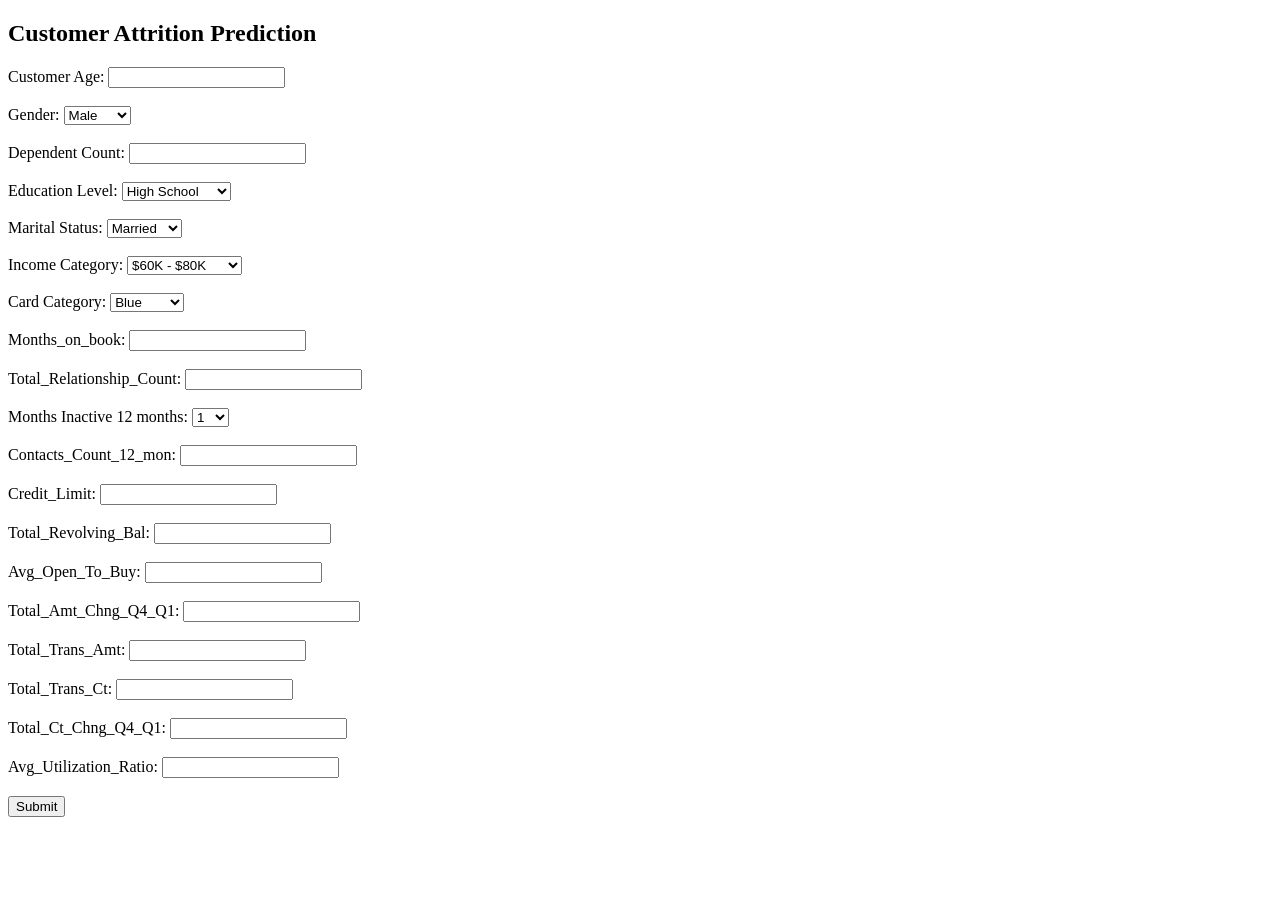
<file: churn prediction.html>
<!DOCTYPE html>
<html>
<head>
    <title>Customer Attrition Prediction</title>
</head>
<body>
    <h2>Customer Attrition Prediction</h2>
    
    <form action="/predict" method="post" onsubmit="return displayRandomOutcome();">
        <label for="Customer_Age">Customer Age:</label>
        <input type="text" id="Customer_Age" name="Customer_Age"><br><br>

        <label for="Gender">Gender:</label>
        <select id="Gender" name="Gender">
            <option value="M">Male</option>
            <option value="F">Female</option>
        </select><br><br>

        <label for="Dependent_count">Dependent Count:</label>
        <input type="text" id="Dependent_count" name="Dependent_count"><br><br>

        <label for="Education_Level">Education Level:</label>
        <select id="Education_Level" name="Education_Level">
            <option value="High School">High School</option>
            <option value="Graduate">Graduate</option>
            <option value="Uneducated">Uneducated</option>
            <option value="College">College</option>
            <option value="Post-Graduate">Post-Graduate</option>
            <option value="Doctorate">Doctorate</option>
        </select><br><br>

        <label for="Marital_Status">Marital Status:</label>
        <select id="Marital_Status" name="Marital_Status">
            <option value="Married">Married</option>
            <option value="Single">Single</option>
            <option value="Divorced">Divorced</option>
        </select><br><br>

        <label for="Income_Category">Income Category:</label>
        <select id="Income_Category" name="Income_Category">
            <option value="$60K - $80K">$60K - $80K</option>
            <option value="Less than $40K">Less than $40K</option>
            <option value="$80K - $120K">$80K - $120K</option>
            <option value="$40K - $60K">$40K - $60K</option>
            <option value="$120K +">$120K +</option>
        </select><br><br>

        <label for="Card_Category">Card Category:</label>
        <select id="Card_Category" name="Card_Category">
            <option value="Blue">Blue</option>
            <option value="Gold">Gold</option>
            <option value="Silver">Silver</option>
            <option value="Platinum">Platinum</option>
        </select><br><br>

        <label for="Months_on_book">Months_on_book:</label>
        <input type="text" id="Months_on_book" name="Customer_Age"><br><br>

        <label for="Total_Relationship_Count">Total_Relationship_Count:</label>
        <input type="text" id="Total_Relationship_Count" name="Total_Relationship_Count"><br><br>

        <label for="Months_Inactive_12_mon">Months Inactive 12 months:</label>
        <select id="Months_Inactive_12_mon" name="Months_Inactive_12_mon">
            <option value="1">1</option>
            <option value="2">2</option>
            <option value="3">3</option>
            <option value="4">4</option>
            <option value="5">5</option>
            <option value="6">6</option>
            <option value="7">7</option>
            <option value="8">8</option>
            <option value="9">9</option>
            <option value="10">10</option>
            <option value="11">11</option>
            <option value="12">12</option>
        </select><br><br>

        <label for="Contacts_Count_12_mon">Contacts_Count_12_mon:</label>
        <input type="text" id="Contacts_Count_12_mon" name="Contacts_Count_12_mon"><br><br>

        <label for="Credit_Limit">Credit_Limit:</label>
        <input type="text" id="Credit_Limit" name="Credit_Limit"><br><br>

        <label for="Total_Revolving_Bal">Total_Revolving_Bal:</label>
        <input type="text" id="Total_Revolving_Bal" name="Total_Revolving_Bal"><br><br>

        <label for="Avg_Open_To_Buy">Avg_Open_To_Buy:</label>
        <input type="text" id="Avg_Open_To_Buy" name="Avg_Open_To_Buy"><br><br>

        <label for="Total_Amt_Chng_Q4_Q1">Total_Amt_Chng_Q4_Q1:</label>
        <input type="text" id="Total_Amt_Chng_Q4_Q1" name="Total_Amt_Chng_Q4_Q1"><br><br>

        <label for="Total_Trans_Amt">Total_Trans_Amt:</label>
        <input type="text" id="Total_Trans_Amt" name="Total_Trans_Amt"><br><br>

        <label for="Total_Trans_Ct">Total_Trans_Ct:</label>
        <input type="text" id="Total_Trans_Ct" name="Total_Trans_Ct"><br><br>

        <label for="Total_Ct_Chng_Q4_Q1">Total_Ct_Chng_Q4_Q1:</label>
        <input type="text" id="Total_Ct_Chng_Q4_Q1" name="Total_Ct_Chng_Q4_Q1"><br><br>

        <label for="Avg_Utilization_Ratio">Avg_Utilization_Ratio:</label>
        <input type="text" id="Avg_Utilization_Ratio" name="Avg_Utilization_Ratio"><br><br>

       

        <input type="submit" value="Submit">
    </form>

    <script>
        function displayRandomOutcome() {
            var outcomes = [
                "This customer is likely to be churned!!",
                "This customer is likely to continue!!"
            ];

            var randomOutcome = outcomes[Math.floor(Math.random() * outcomes.length)];
            alert(randomOutcome);
            return false; 
        }
    </script>
</body>
</html>
</file>
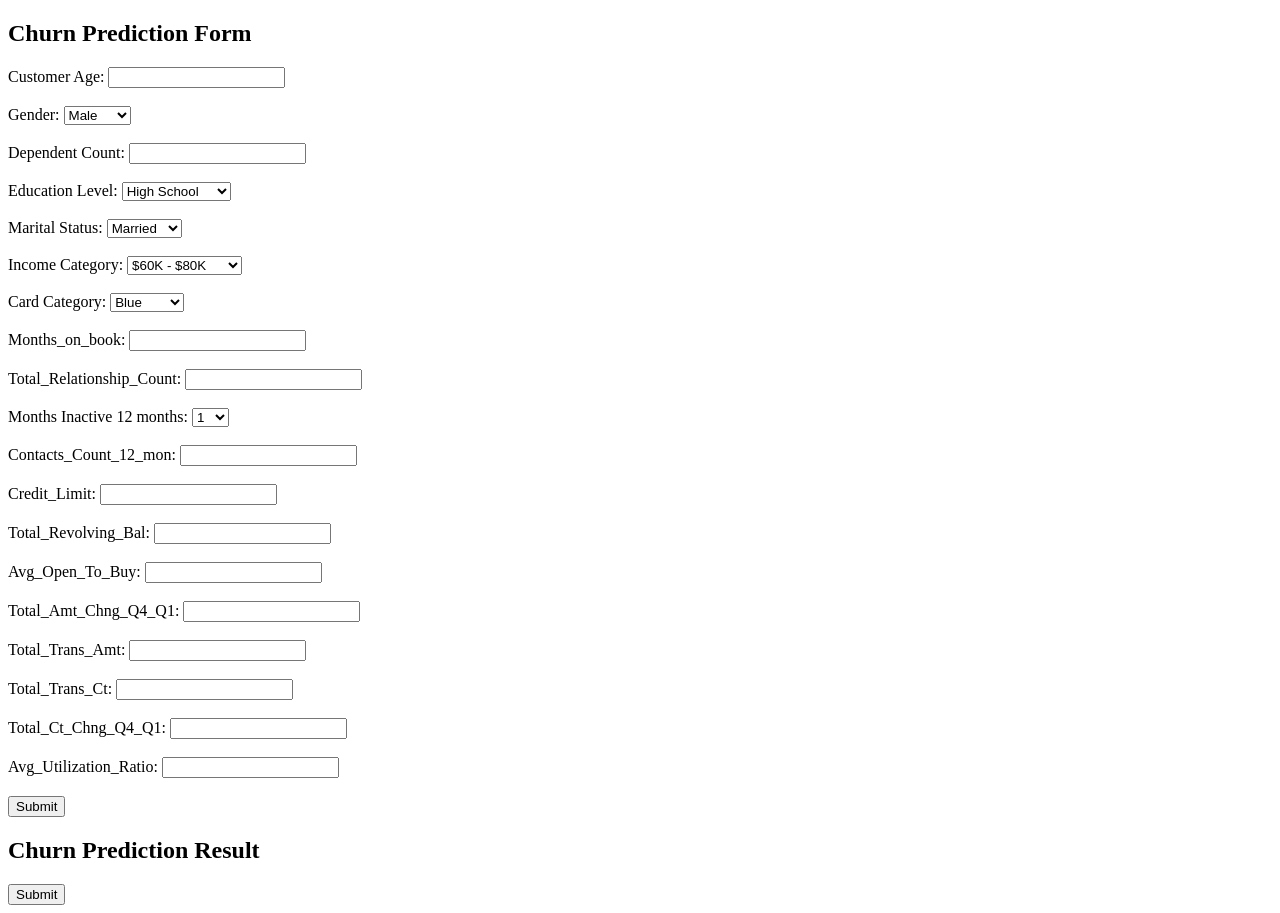
<file: churn_prediction.html>
<!DOCTYPE html>
<html>
<head>
    <title>Churn Prediction Form</title>
</head>
<body>
    <h2>Churn Prediction Form</h2>
    <form action="/predict" method="post">
        <label for="Customer_Age">Customer Age:</label>
        <input type="text" id="Customer_Age" name="Customer_Age"><br><br>

        <label for="Gender">Gender:</label>
        <select id="Gender" name="Gender">
            <option value="M">Male</option>
            <option value="F">Female</option>
        </select><br><br>

        <label for="Dependent_count">Dependent Count:</label>
        <input type="text" id="Dependent_count" name="Dependent_count"><br><br>

        <label for="Education_Level">Education Level:</label>
        <select id="Education_Level" name="Education_Level">
            <option value="High School">High School</option>
            <option value="Graduate">Graduate</option>
            <option value="Uneducated">Uneducated</option>
            <option value="College">College</option>
            <option value="Post-Graduate">Post-Graduate</option>
            <option value="Doctorate">Doctorate</option>
        </select><br><br>

        <label for="Marital_Status">Marital Status:</label>
        <select id="Marital_Status" name="Marital_Status">
            <option value="Married">Married</option>
            <option value="Single">Single</option>
            <option value="Divorced">Divorced</option>
        </select><br><br>

        <label for="Income_Category">Income Category:</label>
        <select id="Income_Category" name="Income_Category">
            <option value="$60K - $80K">$60K - $80K</option>
            <option value="Less than $40K">Less than $40K</option>
            <option value="$80K - $120K">$80K - $120K</option>
            <option value="$40K - $60K">$40K - $60K</option>
            <option value="$120K +">$120K +</option>
        </select><br><br>

        <label for="Card_Category">Card Category:</label>
        <select id="Card_Category" name="Card_Category">
            <option value="Blue">Blue</option>
            <option value="Gold">Gold</option>
            <option value="Silver">Silver</option>
            <option value="Platinum">Platinum</option>
        </select><br><br>

        <label for="Months_on_book">Months_on_book:</label>
        <input type="text" id="Months_on_book" name="Customer_Age"><br><br>

        <label for="Total_Relationship_Count">Total_Relationship_Count:</label>
        <input type="text" id="Total_Relationship_Count" name="Total_Relationship_Count"><br><br>

        <label for="Months_Inactive_12_mon">Months Inactive 12 months:</label>
        <select id="Months_Inactive_12_mon" name="Months_Inactive_12_mon">
            <option value="1">1</option>
            <option value="2">2</option>
            <option value="3">3</option>
            <option value="4">4</option>
            <option value="5">5</option>
            <option value="6">6</option>
            <option value="7">7</option>
            <option value="8">8</option>
            <option value="9">9</option>
            <option value="10">10</option>
            <option value="11">11</option>
            <option value="12">12</option>
        </select><br><br>

        <label for="Contacts_Count_12_mon">Contacts_Count_12_mon:</label>
        <input type="text" id="Contacts_Count_12_mon" name="Contacts_Count_12_mon"><br><br>

        <label for="Credit_Limit">Credit_Limit:</label>
        <input type="text" id="Credit_Limit" name="Credit_Limit"><br><br>

        <label for="Total_Revolving_Bal">Total_Revolving_Bal:</label>
        <input type="text" id="Total_Revolving_Bal" name="Total_Revolving_Bal"><br><br>

        <label for="Avg_Open_To_Buy">Avg_Open_To_Buy:</label>
        <input type="text" id="Avg_Open_To_Buy" name="Avg_Open_To_Buy"><br><br>

        <label for="Total_Amt_Chng_Q4_Q1">Total_Amt_Chng_Q4_Q1:</label>
        <input type="text" id="Total_Amt_Chng_Q4_Q1" name="Total_Amt_Chng_Q4_Q1"><br><br>

        <label for="Total_Trans_Amt">Total_Trans_Amt:</label>
        <input type="text" id="Total_Trans_Amt" name="Total_Trans_Amt"><br><br>

        <label for="Total_Trans_Ct">Total_Trans_Ct:</label>
        <input type="text" id="Total_Trans_Ct" name="Total_Trans_Ct"><br><br>

        <label for="Total_Ct_Chng_Q4_Q1">Total_Ct_Chng_Q4_Q1:</label>
        <input type="text" id="Total_Ct_Chng_Q4_Q1" name="Total_Ct_Chng_Q4_Q1"><br><br>

        <label for="Avg_Utilization_Ratio">Avg_Utilization_Ratio:</label>
        <input type="text" id="Avg_Utilization_Ratio" name="Avg_Utilization_Ratio"><br><br>

       

        <input type="submit" value="Submit">
    </form>
    <h2>Churn Prediction Result</h2>
    <form action="/predict" method="post" onsubmit="return displayRandomOutcome();">
        <!-- Your form inputs go here -->

        <input type="submit" value="Submit">
    </form>

    <script>
        function displayRandomOutcome() {
            var outcomes = [
                "This customer is likely to be churned!!",
                "This customer is likely to continue!!"
            ];

            var randomOutcome = outcomes[Math.floor(Math.random() * outcomes.length)];
            alert(randomOutcome);
            return false; // Prevent form submission to a server
        }
    </script>
</body>
</html>
</file>
